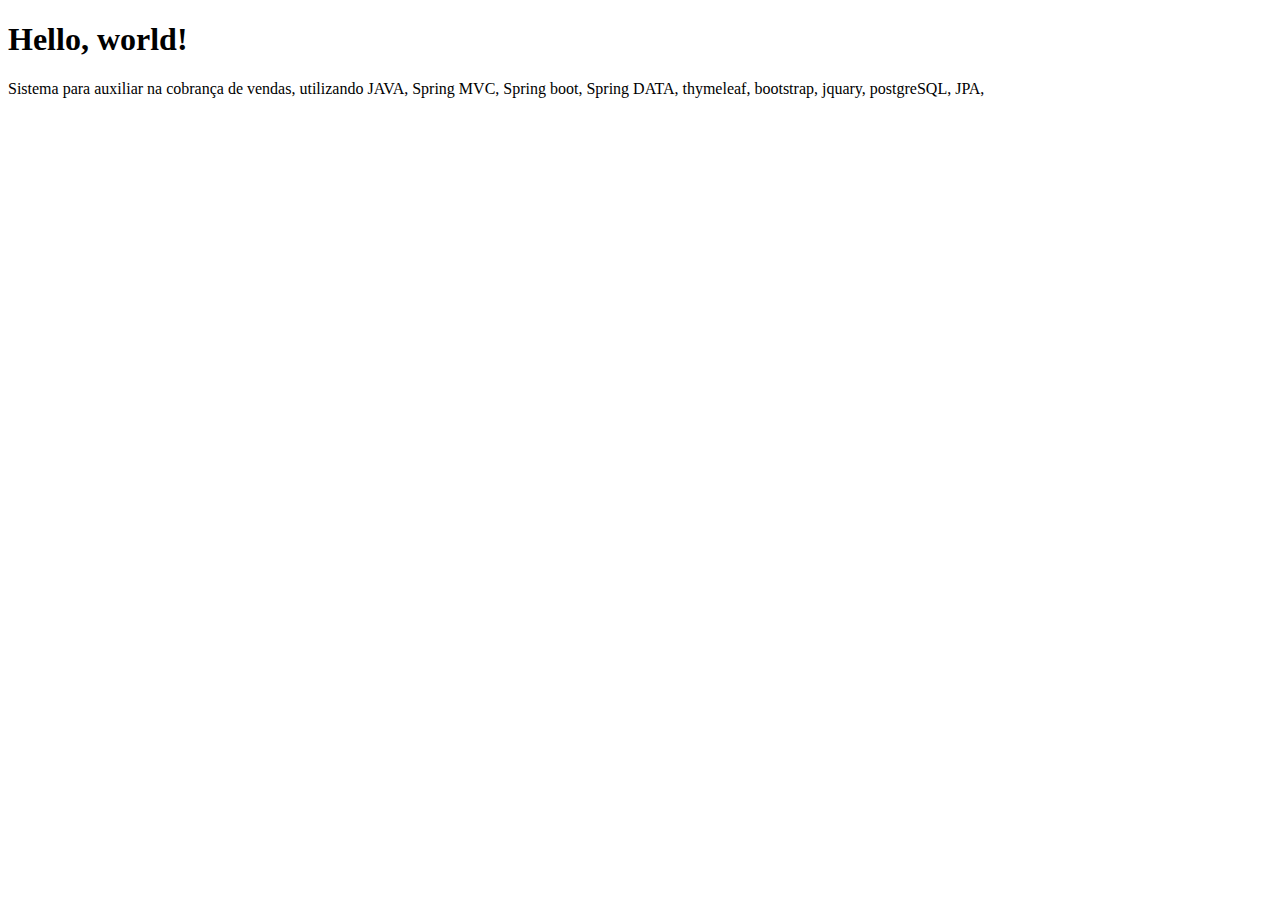
<file: Cobranca/src/main/resources/templates/Home/Index.html>
<!DOCTYPE html>
<html xmlns="http://www.w3.org/1999/xhtml"
	xmlns:th="http://www.thymeleaf.org"
	xmlns:layout="http://www.ultraq.net.nz/thymeleaf/layout"
	layout:decorator="Padrao/LayoutPadrao">
<head>
<title>Pagina inicial</title>
<meta charset="UTF-8"></meta>
</head>

<section layout:fragment="conteudo">

	<div class="jumbotron">
		<h1>Hello, world!</h1>
		<p>Sistema para auxiliar na cobrança de vendas, utilizando JAVA, Spring MVC, Spring boot, Spring DATA, thymeleaf, bootstrap, jquary, postgreSQL, JPA, </p>
	</div>
</section>

</html>
</file>
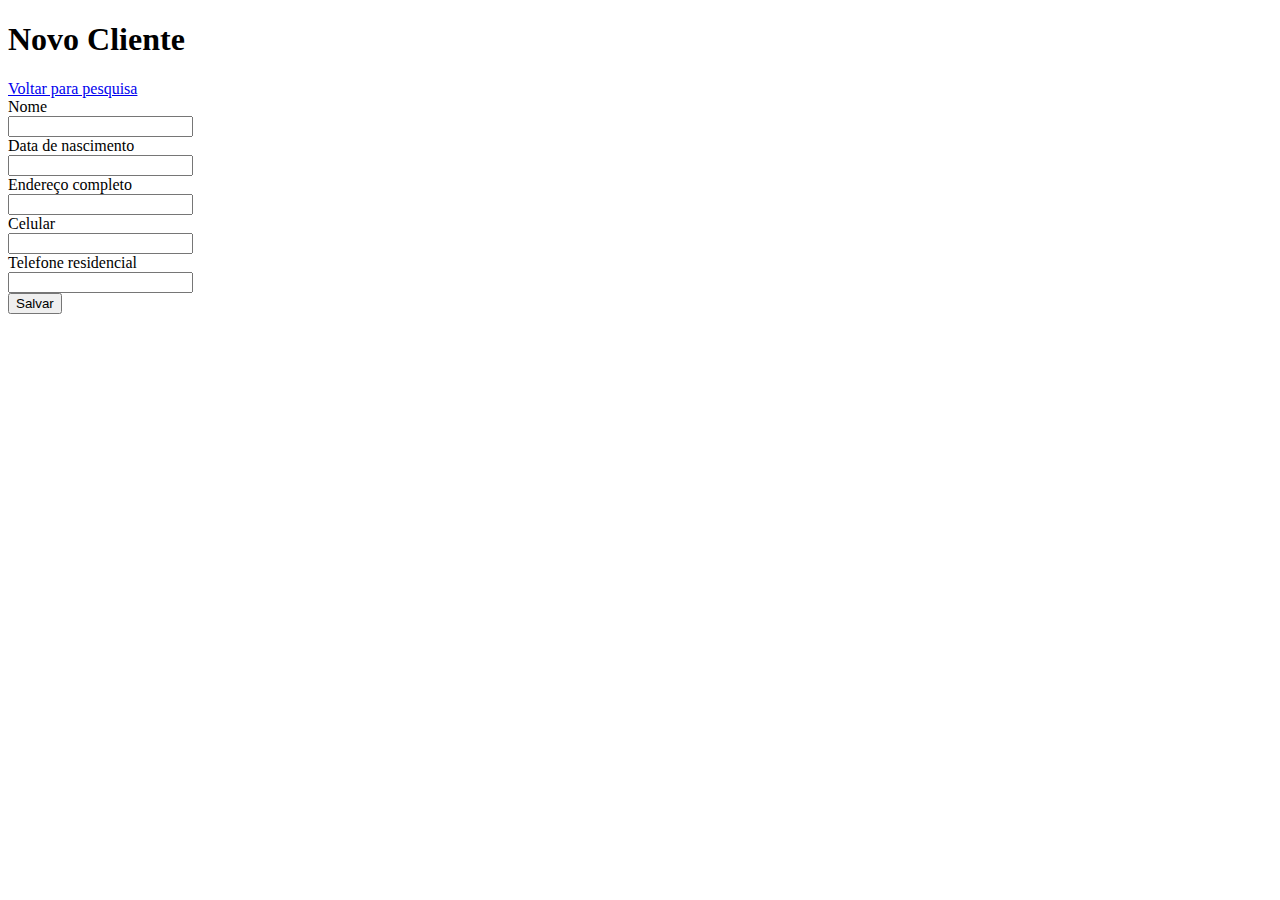
<file: Cobranca/src/main/resources/templates/Cliente/CadastroCliente.html>
<!DOCTYPE html>
<html xmlns="http://www.w3.org/1999/xhtml"
	xmlns:th="http://www.thymeleaf.org"
	xmlns:layout="http://www.ultraq.net.nz/thymeleaf/layout"
	layout:decorator="Padrao/LayoutPadrao">
<head>
<title>Cadastro de Clientes</title>
</head>


<body>
	<section layout:fragment="conteudo">

		<form class="form-horizontal" method="POST" action="/clientes"
			th:object="${cliente}">

			<div layout:include="Padrao/mensagemErro"></div>
			<div layout:include="Padrao/mensagemGeral"></div>
			

			<div class="panel panel-default">
				<div class="panel-heading">
					<div class="clearfix">
						<h1 class="panel-title jd-titulo-panel">Novo Cliente</h1>
						<a class="btm btn-link jd-link-panel" href="/clientes">Voltar
							para pesquisa</a>
					</div>
				</div>

				<div class="panel-body">

					<!--campo nao visivel para enviar ao controller  o id, caso o id seja null
					  sera criado um novo objeto, canso nao seja null, objeto será recuperado e alterado.-->
					<input type="hidden" th:field="*{id}" />

					<div class="form-group"
						th:classappend="${#fields.hasErrors('nome')} ? has-error">
						<label for="nome" class="col-sm-2 control-label">Nome</label>
						<div class="col-sm-4">
							<input type="text" class="form-control" id="nome"
								th:field="*{nome}" />
						</div>
					</div>

					<div class="form-group"
						th:classappend="${#fields.hasErrors('dataNascimento')} ? has-error">
						<label for="dataNascimento" class="col-sm-2 control-label">Data
							de nascimento</label>
						<div class="col-sm-2">
							<input type="text" class="form-control" id="dataNascimento"
								th:field="*{dataNascimento}"  autocomplete="off"
								data-provide="datepicker" data-date-format="dd/mm/yyyy" data-date-language="pt-BR"
								data-date-autoclose="true" data-date-today-highlight="true"/>
						</div>
					</div>

					<div class="form-group"
						th:classappend="${#fields.hasErrors('endereco')} ? has-error">
						<label for="endereco" class="col-sm-2 control-label">Endereço
							completo</label>
						<div class="col-sm-4">
							<input type="text" class="form-control" id="endereco"
								th:field="*{endereco}" />
						</div>
					</div>

					<div class="form-group"
						th:classappend="${#fields.hasErrors('cel')} ? has-error">
						<label for="cel" class="col-sm-2 control-label">Celular</label>
						<div class="col-sm-2">
							<input type="text" class="form-control" id="cel"
								th:field="*{cel}" />
						</div>
					</div>

					<div class="form-group"
						th:classappend="${#fields.hasErrors('tel')} ? has-error">
						<label for="tel" class="col-sm-2 control-label">Telefone
							residencial</label>
						<div class="col-sm-2">
							<input type="text" class="form-control" id="tel"
								th:field="*{tel}" />
						</div>
					</div>

					<div class="form-group">
						<div class="col-sm-offset-2 col-sm-10">
							<button type="submit" class="btn btn-primary">Salvar</button>
						</div>
					</div>


				</div>


			</div>

		</form>

	</section>




</body>

</html>
</file>
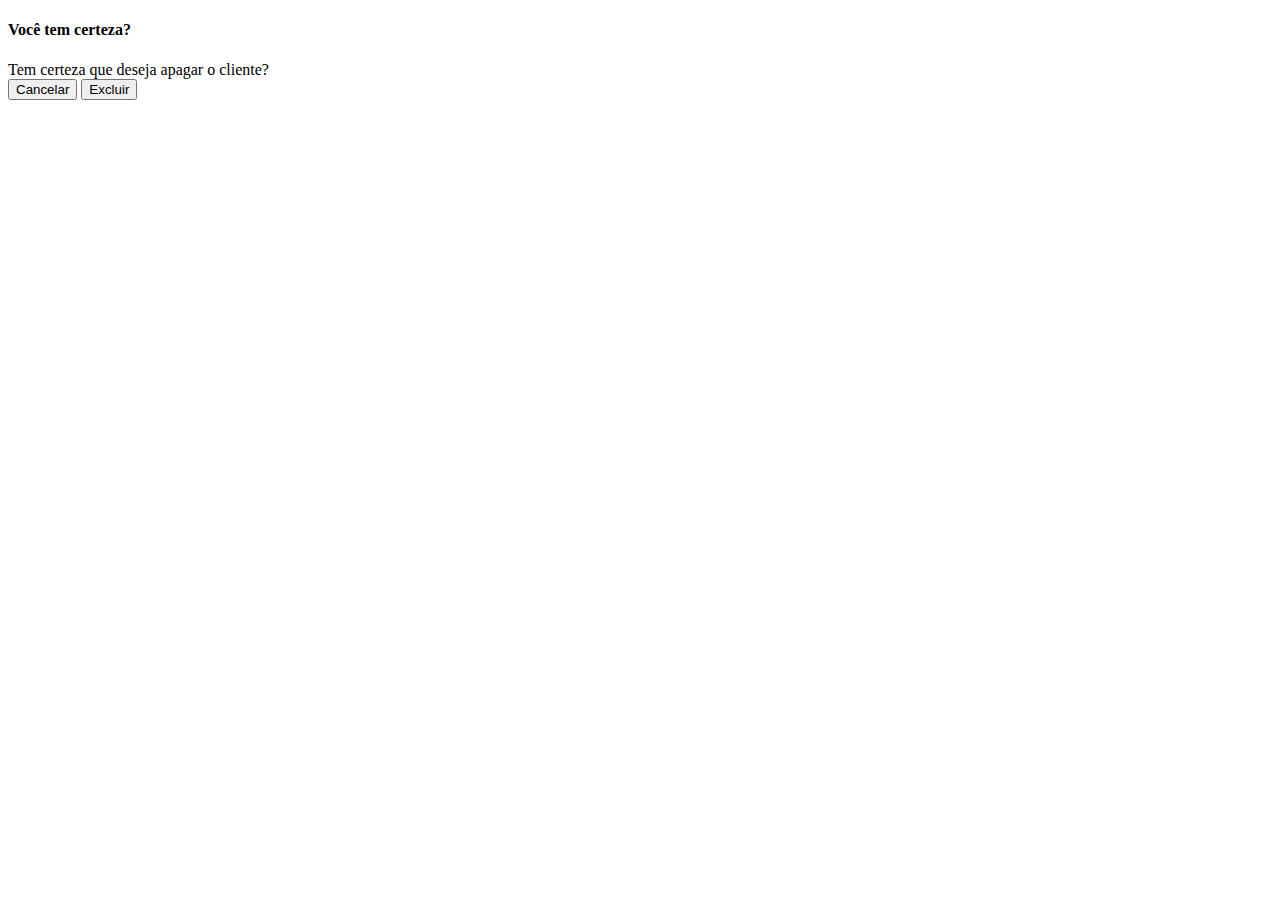
<file: Cobranca/src/main/resources/templates/Cliente/ConfirmacaoExclusaoCliente.html>
<!DOCTYPE html>
<html xmlns="http://www.w3.org/1999/xhtml"
	xmlns:th="http://www.thymeleaf.org"
	xmlns:layout="http://www.ultraq.net.nz/thymeleaf/layout">

<div class="modal fade" id="confirmacaoExclusaoModalCliente" tabindex="-1" data-keyboard="false" data-backdrop="static">
	<div class="modal-dialog">
		<form th:attr="data-url-base='/clientes'" method="POST">
			<input type="hidden" name="_method" value="DELETE" />
			<div class="modal-content">
				<div class="modal-header">
					<h4 class="modal-title">Você tem certeza?</h4>
				</div>

				<div class="modal-body">
					<span>Tem certeza que deseja apagar o cliente?</span>
				</div>

				<div class="modal-footer">
					<button type="button" class="btn btn-link" data-dismiss="modal">Cancelar</button>
					<button type="submit" class=" btn btn-primary">Excluir</button>
				</div>

			</div>
		</form>
	</div>
</div>

</html>
</file>
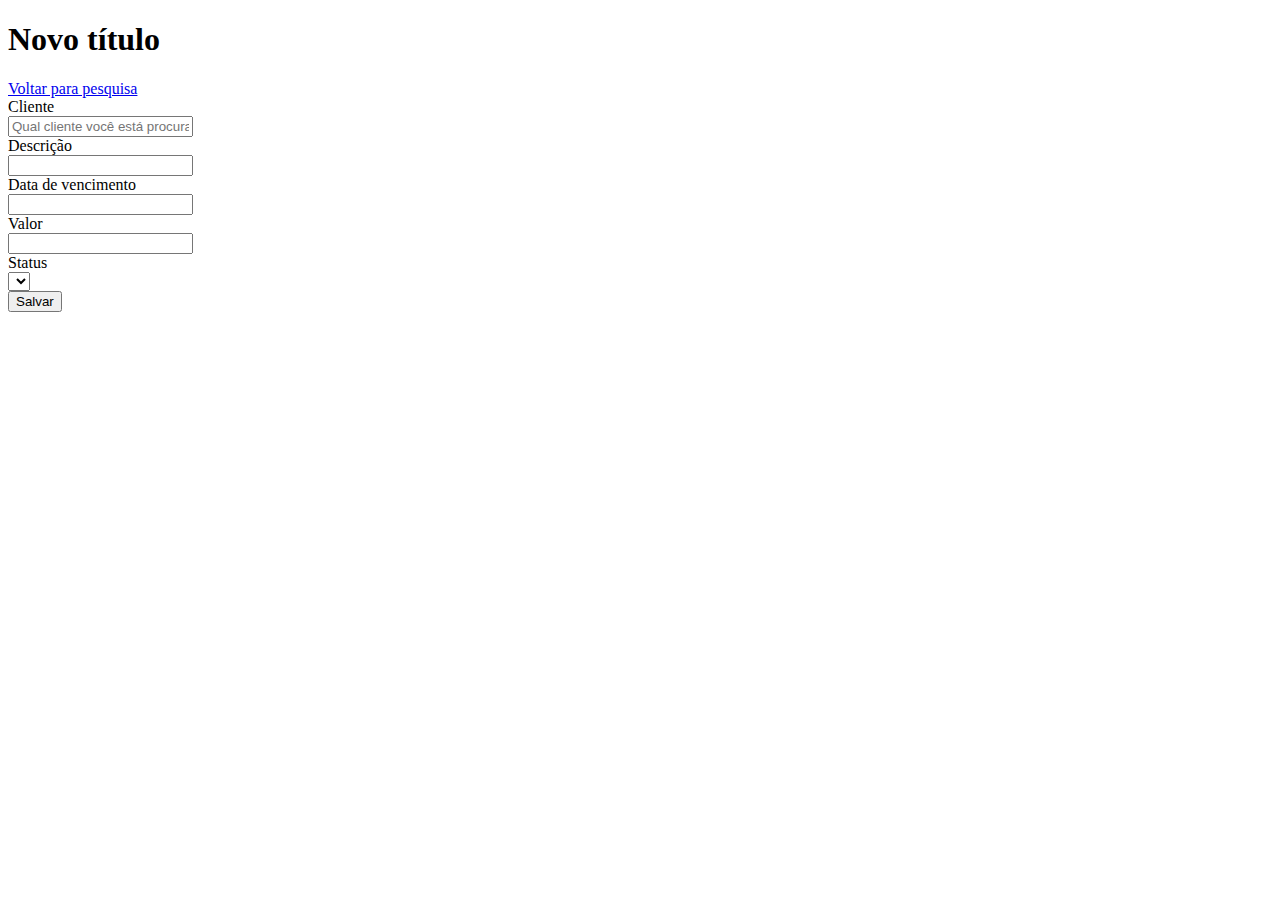
<file: Cobranca/src/main/resources/templates/Titulo/CadastroTitulos.html>
<!DOCTYPE html>
<html xmlns="http://www.w3.org/1999/xhtml"
	xmlns:th="http://www.thymeleaf.org"
	xmlns:layout="http://www.ultraq.net.nz/thymeleaf/layout"
	layout:decorator="Padrao/LayoutPadrao">
<head>
<title>Cadastro de titulo</title>
</head>

<section layout:fragment="conteudo">

	<form class="form-horizontal" method="POST" action="/titulos"
		th:object="${titulo}">

		<div layout:include="Padrao/mensagemGeral"></div>
		<div layout:include="Padrao/mensagemErro"></div>


		<div class="panel panel-default">
			<div class="panel-heading">
				<div class="clearfix">
					<h1 class="panel-title jd-titulo-panel">Novo título</h1>
					<a class="btm btn-link jd-link-panel" href="/titulos">Voltar
						para pesquisa</a>
				</div>
			</div>

			<div class="panel-body">

				<!--campo nao visivel para enviar ao controller  o id, caso o id seja null
					  sera criado um novo objeto, canso nao seja null, objeto será recuperado e alterado.-->
				<input type="hidden" th:field="*{id}" />

				<div class="form-group"
					th:classappend="${#fields.hasErrors('cliente')} ? has-error">
					<label for="cliente" class="col-sm-2 control-label">Cliente</label>
					<div class="col-sm-4">
						<div class="input-group">
							<input class="form-control"
								placeholder="Qual cliente você está procurando?"
								th:field="*{cliente}" /> <span
								class="input-group-btn">
								<a class="btn btn-default" data-toggle="modal"
								data-target="#pesquisaCliente">
									<i class="glyphicon glyphicon-search"></i>
								</a>
							</span>
						</div>
					</div>
				</div>

				<div class="form-group"
					th:classappend="${#fields.hasErrors('descricao')} ? has-error">
					<label for="descricao" class="col-sm-2 control-label">Descrição</label>
					<div class="col-sm-4">
						<input type="text" class="form-control" id="descricao"
							th:field="*{descricao}" />
					</div>
				</div>

				<div class="form-group"
					th:classappend="${#fields.hasErrors('dataVencimento')} ? has-error">
					<label for="dataVencimento" class="col-sm-2 control-label">Data
						de vencimento</label>
					<div class="col-sm-2">
						<input type="text" class="form-control" id="dataVencimento"
							th:field="*{dataVencimento}" autocomplete="off"
							data-provide="datepicker" data-date-format="dd/mm/yyyy"
							data-date-language="pt-BR" data-date-autoclose="true"
							data-date-today-highlight="true" />
					</div>
				</div>

				<div class="form-group"
					th:classappend="${#fields.hasErrors('valor')} ? has-error">
					<label for="valor" class="col-sm-2 control-label">Valor</label>
					<div class="col-sm-2">
						<input type="text" class="form-control js-maskMoney" id="valor"
							th:field="*{valor}" />
					</div>
				</div>

				<div class="form-group">
					<label for="status" class="col-sm-2 control-label">Status</label>
					<div class="col-sm-2">
						<select class="form-control" name="status" th:field="*{status}">
							<option th:each="status : ${todosStatusTitulos}"
								th:value="${status}" th:text="${status.descricao}"></option>
						</select>
					</div>
				</div>

				<div class="form-group">
					<div class="col-sm-offset-2 col-sm-10">
						<button type="submit" class="btn btn-primary">Salvar</button>
					</div>
				</div>
			</div>

		</div>
	</form>
	
	<div layout:include="/Titulo/PesquisaClienteModal"></div>
</section>
</html>
</file>
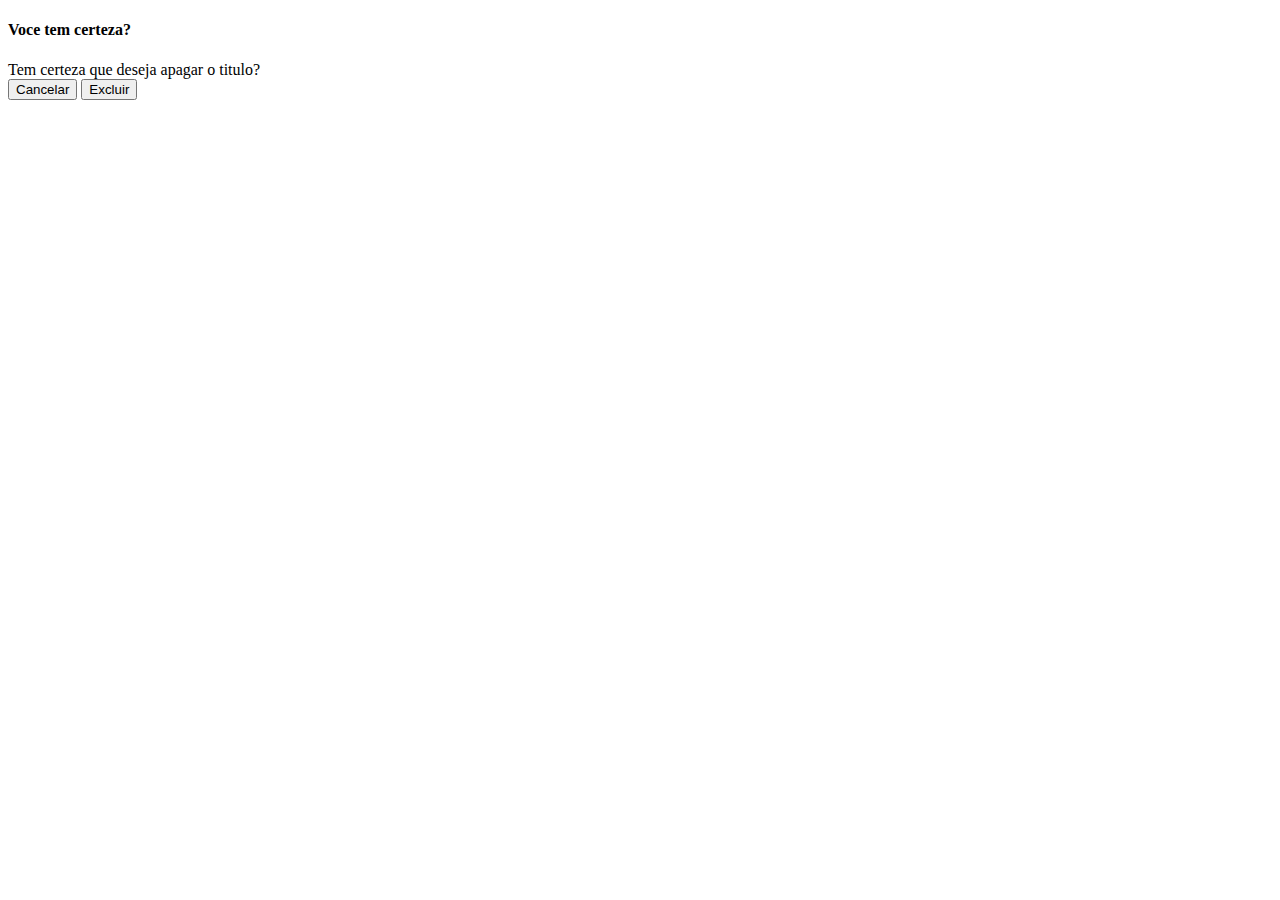
<file: Cobranca/src/main/resources/templates/Titulo/ConfirmacaoExclusaoTitulo.html>
<!DOCTYPE html>
<html xmlns="http://www.w3.org/1999/xhtml"
	xmlns:th="http://www.thymeleaf.org"
	xmlns:layout="http://www.ultraq.net.nz/thymeleaf/layout">

<div class="modal fade" id="confirmacaoExclusaoModalTitulo" tabindex="-1" data-keyboard="false" data-backdrop="static">
	<div class="modal-dialog">
		<form th:attr="data-url-base='/titulos'" method="POST">
			<input type="hidden" name="_method" value="DELETE" />
			<div class="modal-content">
				<div class="modal-header">
					<h4 class="modal-title">Voce tem certeza?</h4>
				</div>

				<div class="modal-body">
					<span>Tem certeza que deseja apagar o titulo?</span>
				</div>
				<div class="modal-footer">
					<button type="button" class="btn btn-link" data-dismiss="modal">Cancelar</button>
					<button type="submit" class="btn btn-primary">Excluir</button>
				</div>
			</div>
		</form>
	</div>
</div>



</html>
</file>
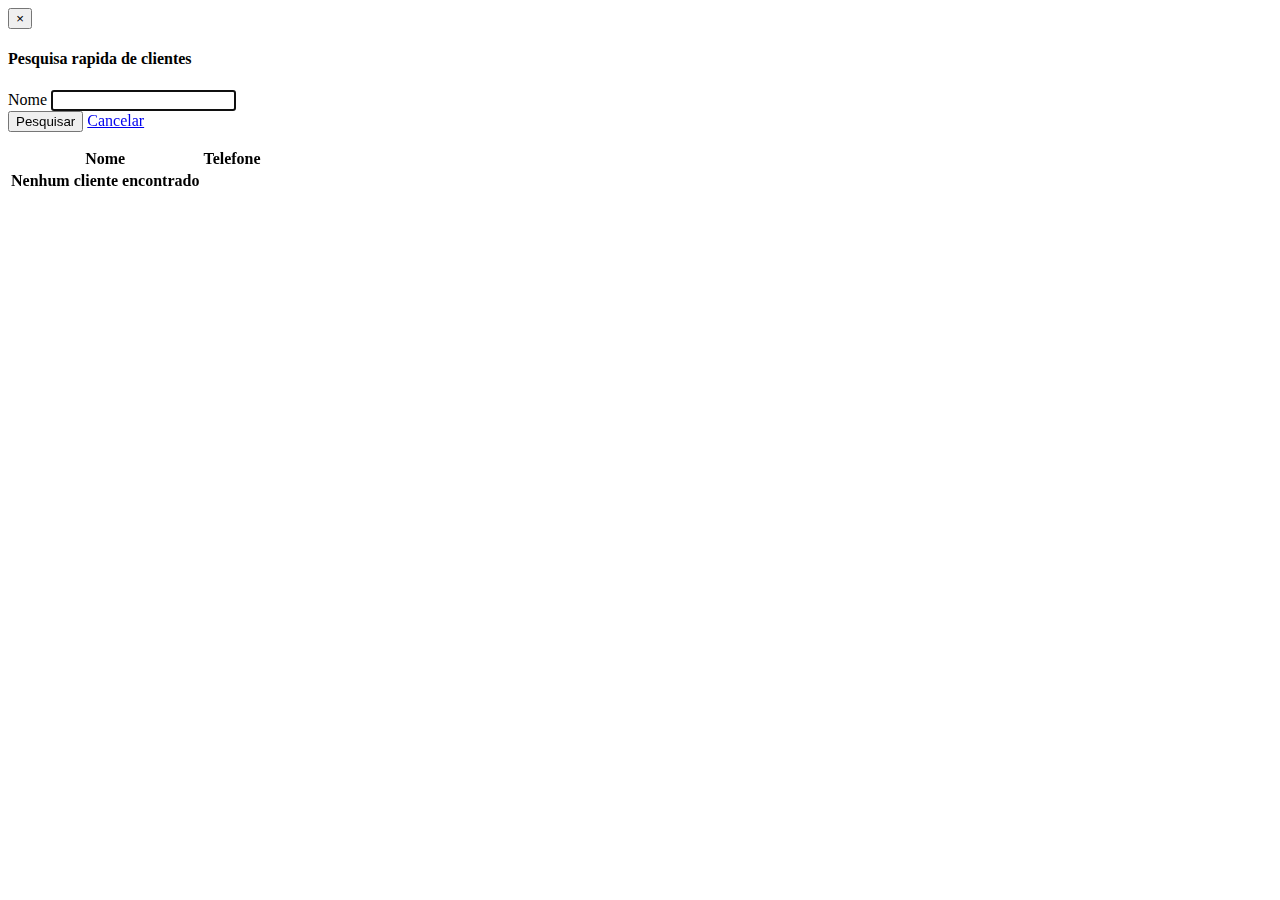
<file: Cobranca/src/main/resources/templates/Titulo/PesquisaClienteModal.html>
<!DOCTYPE html>
<html xmlns="http://www.w3.org/1999/xhtml"
	xmlns:th="http://www.thymeleaf.org"
	xmlns:layout="http://www.ultraq.net.nz/thymeleaf/layout">

<div class="modal fade" id="pesquisaCliente" tabindex="-1" role="dialog"
	th:fragment="PesquisaClienteModeal">
	<div class="modal-dialog">
		<div class="modal-content">
			<div class="modal-header">
				<button type="button" class="close" data-dismiss="modal">
					<i>&times;</i>
				</button>
				<h4 class="modal-title">Pesquisa rapida de clientes</h4>
			</div>

			<div class="modal-body">
				<form class="form" th:action="@{clientes}">
					<div class="form-group">
						<label class="control-label" for="name">Nome</label> <input
							id="nome" type="text" class="form-control" autofocus="autofocus"
							autocomplete="off" />
					</div>

					<button type="submit" class="btn btn-primary js-pesquisa-cliente-modal-btn">Pesquisar</button>
					<a href="#" class="btn btn-default" data-dismiss="modal">Cancelar</a>
				</form>
			</div>

			<div class="table-responsive JD-tabela-simples"
				style="margin-top: 15px;">
				<table class="table table-hover">
					<thead>
						<tr>
							<th class="col-sm-2">Nome</th>
							<th class="col-sm-2">Telefone</th>
						</tr>
					</thead>
					<tbody>
						<tr>
							<th>Nenhum cliente encontrado</th>
						</tr>

					</tbody>
				</table>
			</div>

		</div>
	</div>
</div>



</html>
</file>
